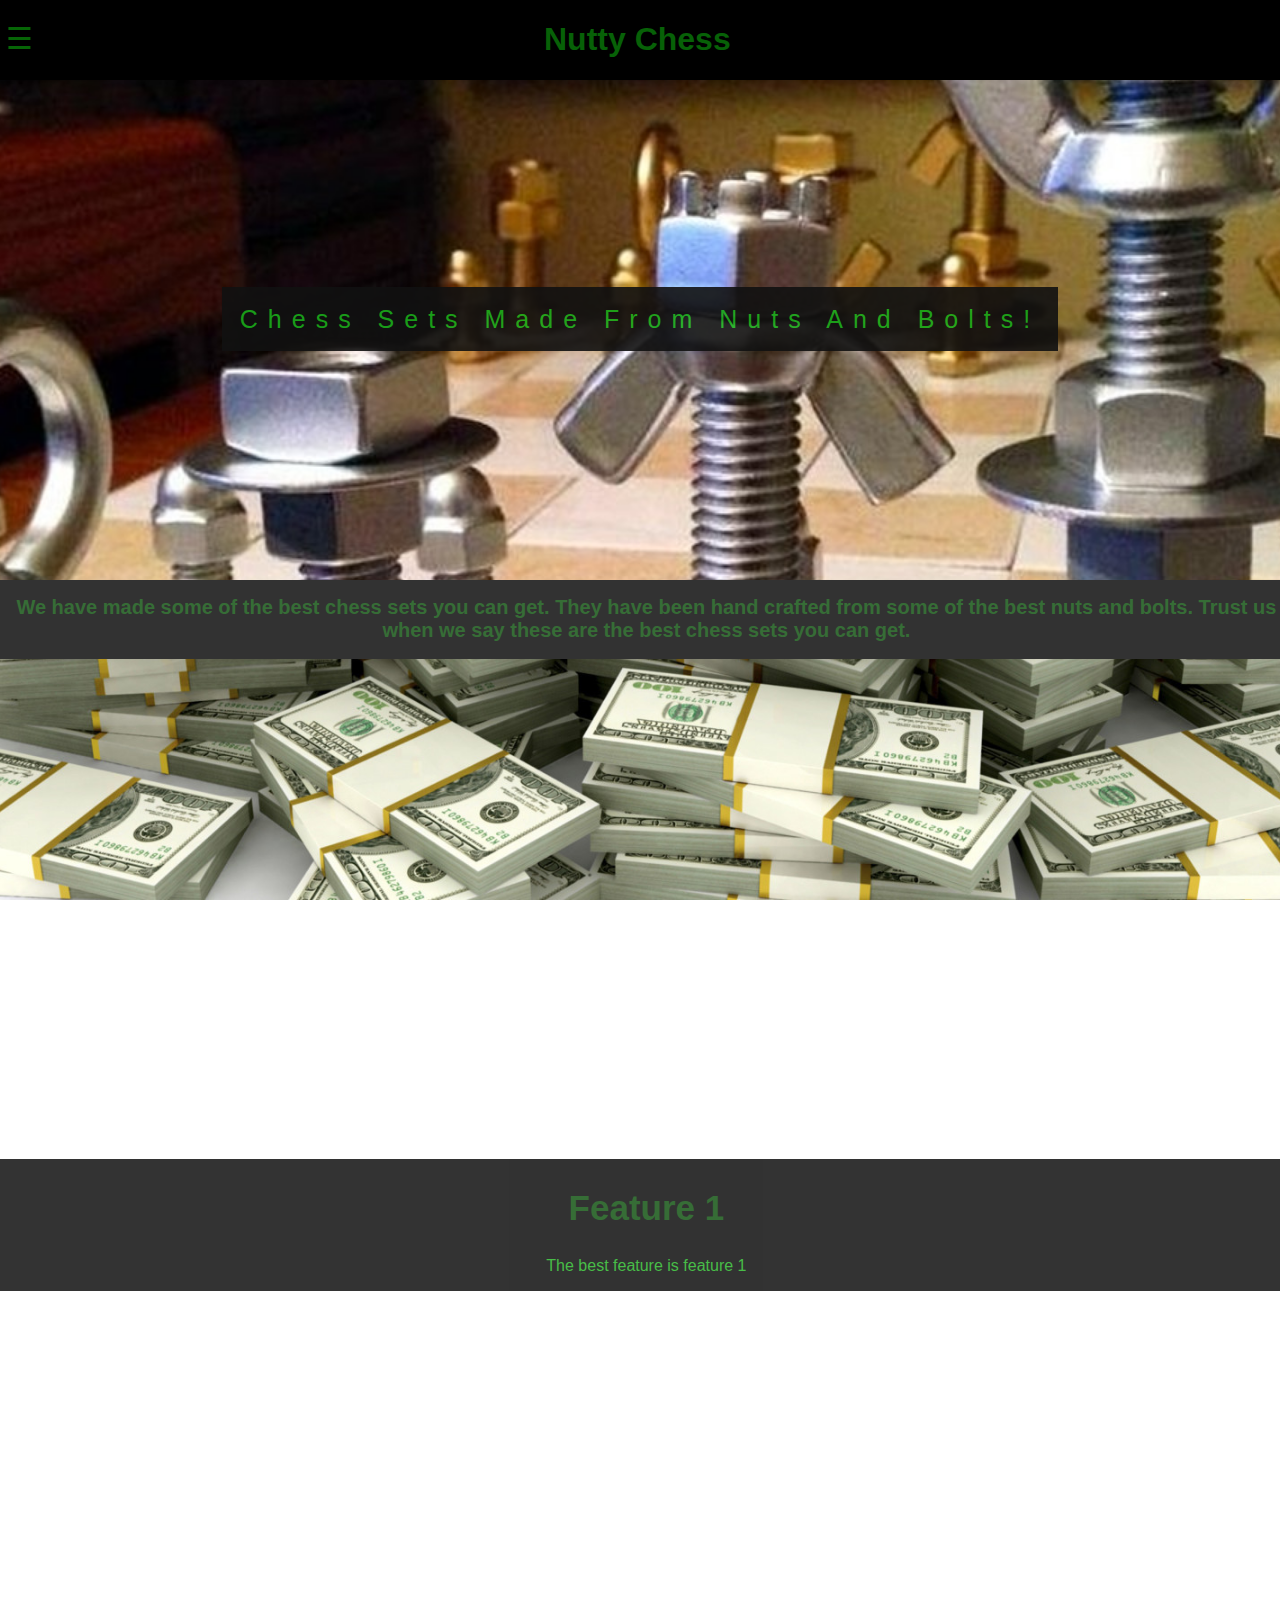
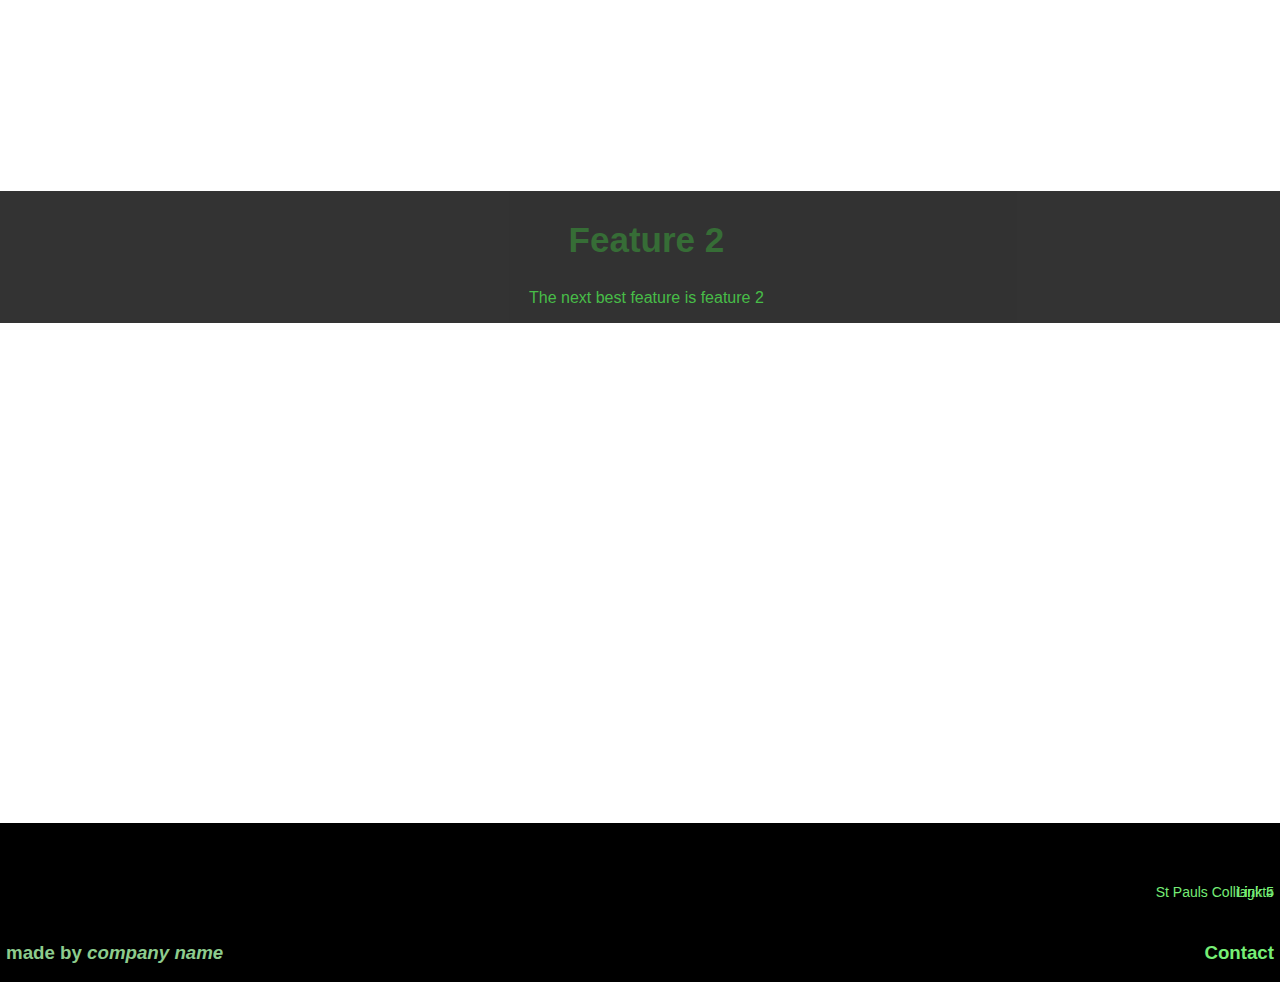
<file: index.html>
<!-- Enterprise Website -->
<!-- Created for the St Pauls enterprise project -->
          <!-- Made by L,F L,L J,L J,H -->

<!DOCTYPE html>
<html>
    <head>
        <link rel="icon" type="image/png" sizes="16x16" href="/favicon-16x16.png">
        <title>Enterprise</title>
        <link rel="stylesheet" href="styles.css" type="text/css">
        <script src="js-1.js"></script>
        <script src="https://ajax.googleapis.com/ajax/libs/jquery/3.2.1/jquery.min.js"></script>
    </head>
    <body style="background-color: white;">
        <div  id="mySidenav" class="sidenav">
            <a href="javascript:void(0)" class="closebtn" onclick="closeNav()">&times;</a>
            <a href="index.html">Home</a>
            <a href="aboutUS.html">About Enterprise</a>
            <a href="process.html">Products</a>
            <a href="contact.html">Contact Us</a>
        </div>

        <div id="main">
            <article class="header">    
                <header>
                    <span style="font-size:30px;cursor:pointer" onclick="openNav()">&#9776;</span>
                    <h1>Nutty Chess</h1>
                </header>    
            </article>
            <!-- Scroll Button -->
            <button onclick="topFunction()" id="topbtn" title="Go to top"><strong>Scroll Up</strong></button>
            <!-- Articles -->
                <div class="parallax">
                    <div id="caption" class="caption">
                        <span class="border">Chess Sets Made From Nuts And Bolts!</span>
                    </div>
                </div>
                <div class="mainpage">
                    <article class="description">
                        <h2>We have made some of the best chess sets you can get. They have been hand crafted from some of the best nuts and bolts. Trust us when we say these are the best chess sets you can get.</h2>
                    </article>
                    <div class="parallax1"></div>
                    <article class="features">
                        <h2>Feature 1</h2>
                        <p>The best feature is feature 1</p>
                    </article>
                    <div class="parallax2"></div>
                    <article class="features">
                        <h2>Feature 2</h2>
                        <p>The next best feature is feature 2</p>
                    </article>
                <div class="parallax3"></div>
            </div>
            <!-- Footers -->
            <footer class="f-1">
                <h4 class="f1-left">Links</h4>
                <div class="f1-leftlist">
                    <ul>
                        <li><a href="stpauls.school.nz">St Pauls Colliagate</a></li>
                        <li><a href="websitelink">Link 2</a></li>
                        <li><a href="websitelink">Link 3</a></li>
                        <li><a href="websitelink">Link 4</a></li>
                        <li><a href="websitelink">Link 5</a></li>
                    </ul>
                </div>
                <h4 class="f1-righth4">Products</h4>
            </footer>
            <footer>
                <h3 class="cname">made by <i>company name</i><h3>
                <a href="contact.html">Contact</a>
            </footer>
        </div>
    </body>
</html>

            <!--  ASCII Edition -->
</file>
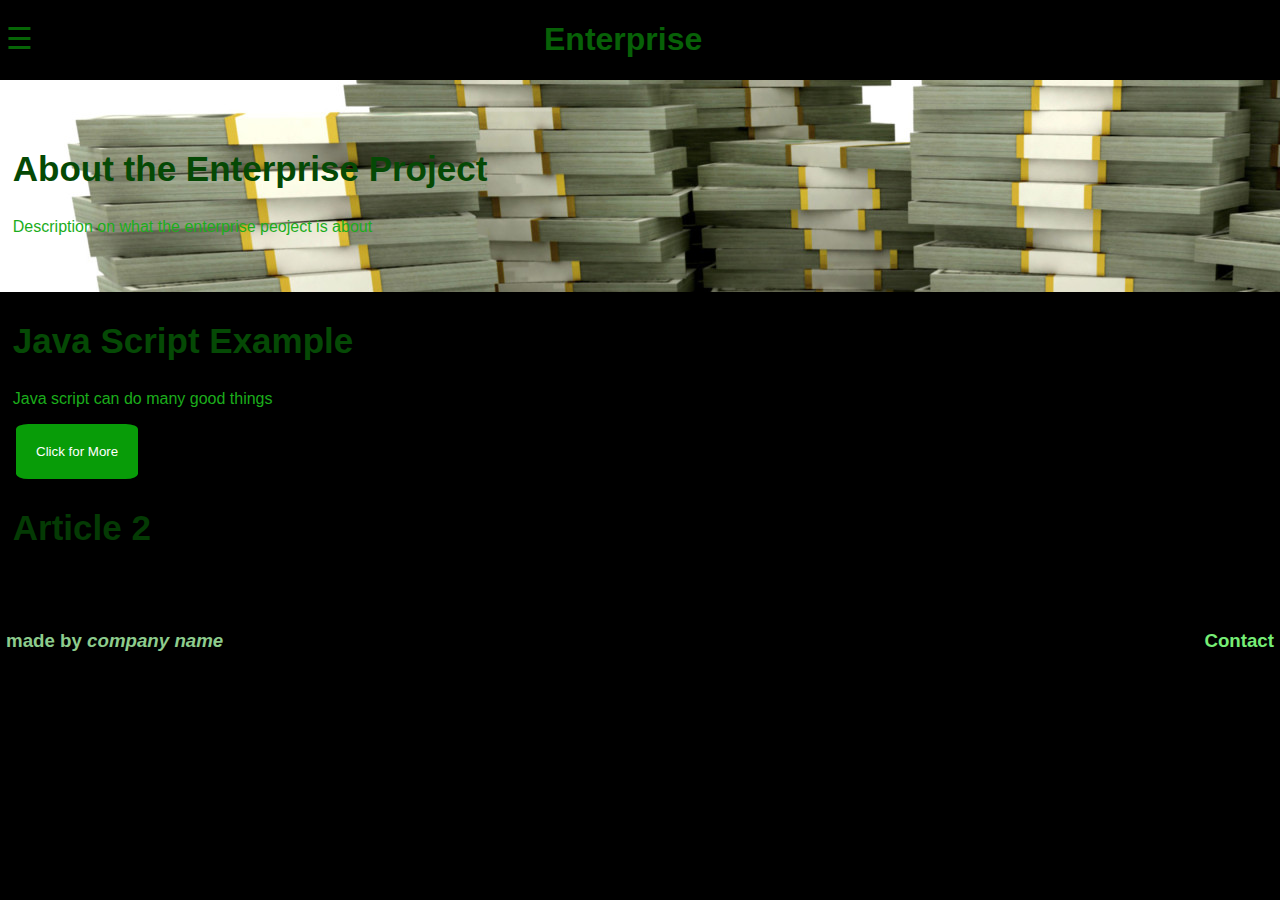
<file: aboutUS.html>
<!DOCTYPE html>
<html>
    <head>
        <link rel="icon" type="image/png" sizes="16x16" href="/favicon-16x16.png">
        <title>Enterprise</title>
        <link rel="stylesheet" href="styles.css" type="text/css">
        <script src="js-1.js"></script>
        <script src="https://ajax.googleapis.com/ajax/libs/jquery/3.2.1/jquery.min.js"></script>
    </head>
    <body>
        <div  id="mySidenav" class="sidenav">
            <a href="javascript:void(0)" class="closebtn" onclick="closeNav()">&times;</a>
            <a href="index.html">Home</a>
            <a href="aboutUS.html">About Enterprise</a>
            <a href="process.html">Products</a>
            <a href="contact.html">Contact Us</a>
        </div>

        <div class="main">
            <article class="header">    
                <header>
                    <span style="font-size:30px;cursor:pointer" onclick="openNav()">&#9776;</span>
                    <h1>Enterprise</h1>
                </header>    
            </article>
            <!-- Articles -->
            <button onclick="topFunction()" id="topbtn" title="Go to top"><strong>Scroll Up</strong></button>
            <article class="about">
                <h2>About the Enterprise Project</h2>
                <p>Description on what the enterprise peoject is about</p>
            </article>
            <article class="js-demo">
                <h2>Java Script Example</h2>
                <p id="demo">Java script can do many good things</p>
                <button type="button" onclick='document.getElementById("demo").innerHTML = "Like changing text!"'>Click for More</button>
            </article>
            <article class="features">
                <h2>Article 2</h2>
                <p>Description on article 2</p>
            </article>
            <!-- Footer -->
            <footer>
                <h3 class="cname">made by <i>company name</i><h3>
                <a href="contact.html">Contact</a>
            </footer>
        </div>
    </body>
</html>

<!-- and now...
           _-_
    /~~   ~~\
 /~~         ~~\
{               }
 \  _-     -_  /
   ~  \\ //  ~
_- -   | | _- _
  _ -  | |   -_
      // \\
    Nature -->
</file>
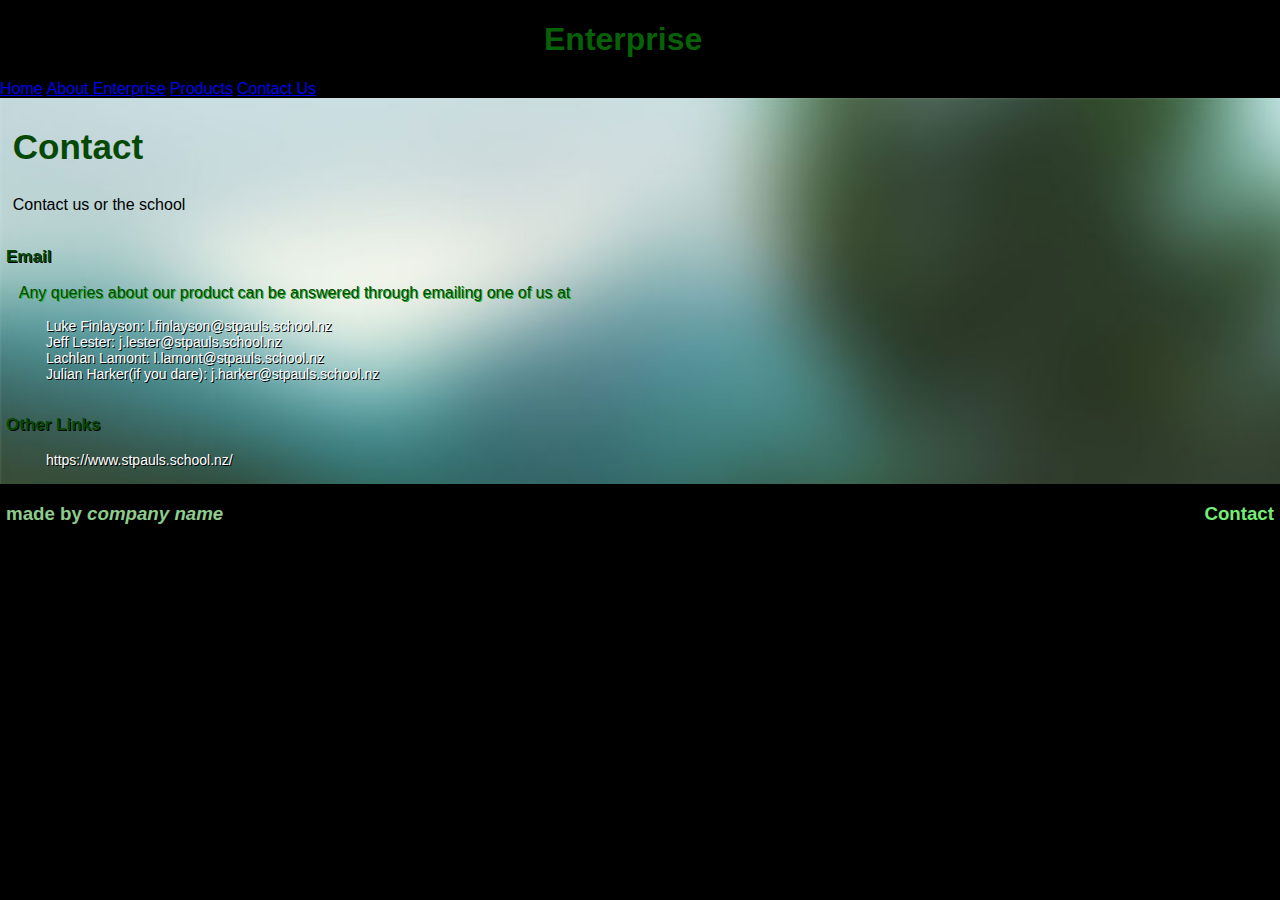
<file: contact.html>
<!DOCTYPE html>
<html>
    <head>
        <link rel="icon" type="image/png" sizes="16x16" href="/favicon-16x16.png">
        <title>Enterprise</title>
        <link rel="stylesheet" href="styles.css" type="text/css">
        <script src="js-1.js"></script>
        <script src="https://ajax.googleapis.com/ajax/libs/jquery/3.2.1/jquery.min.js"></script>
    </head>
    <body>
        <article class="sqs-block">    
            <header>
                <h1>Enterprise</h1>
            </header>    
        </article>
        <!-- Nav Bar -->
            <a href="index.html">Home</a>
            <a href="aboutUS.html">About Enterprise</a>
            <a href="process.html">Products</a>
            <a href="contact.html">Contact Us</a>
        <div class="c-bg">
        <!-- Articles -->
        <button onclick="topFunction()" id="topbtn" title="Go to top"><strong>Scroll Up</strong></button>
        <article class="contactaa">
            <h2>Contact</h2>
            <p>Contact us or the school</p>
        </article>
        <article class="contacta">
            <h3>Email</h3>
            <p>Any queries about our product can be answered through emailing one of us at</p>
            <p><ul>
                    <li>Luke Finlayson: l.finlayson@stpauls.school.nz</li>
                    <li>Jeff Lester: j.lester@stpauls.school.nz</li>
                    <li>Lachlan Lamont: l.lamont@stpauls.school.nz</li>
                    <li>Julian Harker(if you dare): j.harker@stpauls.school.nz</li>
                </ul>
            </p>
        </article>
        <article class="contacta">
            <h3>Other Links</h3>
            <p>
                <ul>
                    <li>https://www.stpauls.school.nz/</li>
                </ul>
            </p>
        </article>
        </div>
        <!-- Footer -->
        <footer>
            <h3 class="cname">made by <i>company name</i><h3>
            <a href="contact.html">Contact</a>
        </footer>
    </body>
</html>
</file>
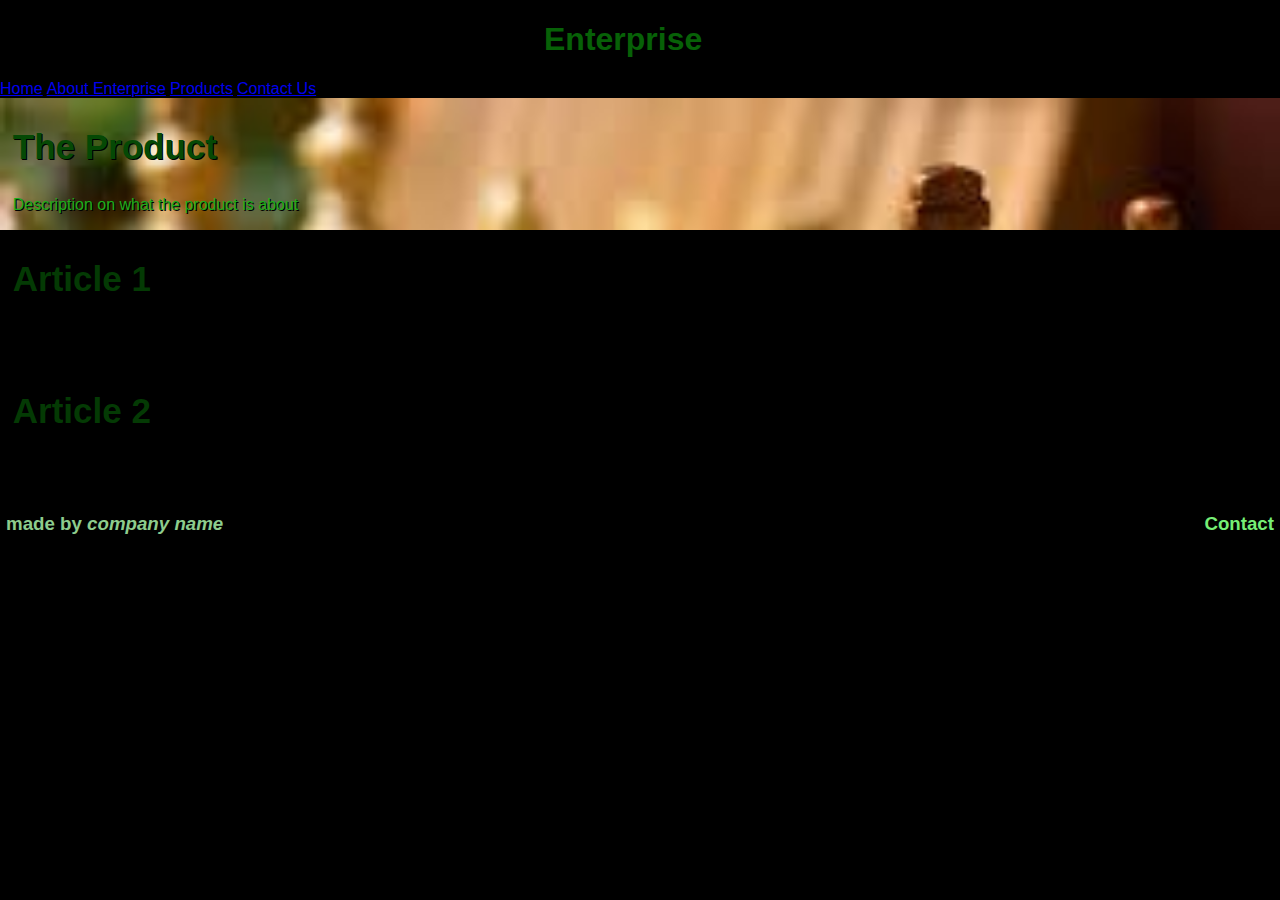
<file: process.html>
<!DOCTYPE html>
<html>
    <head>
        <link rel="icon" type="image/png" sizes="16x16" href="/favicon-16x16.png">
        <title>Enterprise</title>
        <link rel="stylesheet" href="styles.css" type="text/css">
        <script src="js-1.js"></script>
        <script src="https://ajax.googleapis.com/ajax/libs/jquery/3.2.1/jquery.min.js"></script>
    </head>
    <body>
        <article class="sqs-block">    
            <header>
                <h1>Enterprise</h1>
            </header>    
        </article>
        <!-- Nav Bar -->
        <nav class="topnav">
            <a href="index.html">Home</a>
            <a href="aboutUS.html">About Enterprise</a>
            <a href="process.html">Products</a>
            <a href="contact.html">Contact Us</a>
        </nav>
        <!-- Articles -->
        <button onclick="topFunction()" id="topbtn" title="Go to top"><strong>Scroll Up</strong></button>
        <article class="product">
            <h2>The Product</h2>
            <p>Description on what the product is about</p>
        </article>
        <div class="producta">
            <article class="features">
                <h2>Article 1</h2>
                <p>Description on article 1</p>
            </article>
            <article class="features">
                <h2>Article 2</h2>
                <p>Description on article 2</p>
            </article>
        </div>
        <!-- Footer -->
        <footer>
            <h3 class="cname">made by <i>company name</i><h3>
            <a href="contact.html">Contact</a>
        </footer>
    </body>
</html>
</file>
<file: styles.css>
/* DISCLAIMER

    All code below may contain:
    -Bad formating
    -Incorrect code
    -Unnecessary code
    -Repeated Code
    -The occasional slip-up

This is in no way the fault of Luke Finlayson and
can be blamed on late nights, short deadlines and 
exceptionally ditracting distractions.

               _____
       _..--'''@   @'''--.._
     .'   @_/-//-\/>/>'/ @  '.
    (  @  /_<//<'/----------^-)  - Like this cake
    |'._  @     //|###########|
    |~  ''--..@|',|}}}}}}}}}}}|
    |  ~   ~   |/ |###########|
    | ~~  ~   ~|./|{{{{{{{{{{{|
     '._ ~ ~ ~ |,/`````````````
  jrei  ''--.~.|/

/* Overall Styling */
html {
    display: inline-block;
    background-color: black;
}
body {
    margin-top: 0px;
    margin-right: 0px;
    margin-bottom: 0px;
    margin-left: 0px
}

/* Header */
.header {
    background-color: black;
}
h1 {
    font-family:Verdana, Geneva, Tahoma, sans-serif;
    color: #076107;
    padding-left: 42.5%;
}
.header span {
    color: #066606;
    display: inline-block;
    float: left;
    text-align: center;
    font-family: Arial, Helvetica, sans-serif;
    padding-left: 6px;
}
.header span:hover {
    color: #1BAD1B;
}


/* Fonts and Padding */
a {
    font-family:Arial, Helvetica, sans-serif;
}
h2 {
    font-family: Arial, Helvetica, sans-serif;
    font-size: 35px;
    padding-left: 1%;
}
p {
    font-family: Arial, Helvetica, sans-serif;
    font-size: 16px;
    padding-left: 1%;
}


/* Nav Bar and Hamburger Styling */
.sidenav {
    height: 100%;
    width: 0;
    position: fixed;
    z-index: 1;
    top: 0;
    left: 0;
    background-color: #111;
    overflow-x: hidden;
    transition: 0.5s;
    padding-top: 60px;
}

.sidenav a {
    padding: 8px 8px 8px 32px;
    text-decoration: none;
    font-size: 25px;
    color: #066606;
    display: block;
    transition: 0.3s;
}

.sidenav a:hover {
    color: #1BAD1B;
}

.sidenav .closebtn {
    position: absolute;
    top: 0;
    right: 25px;
    font-size: 36px;
    margin-left: 50px;
}

#main {
    transition: margin-left .5s;
}

@media screen and (max-height: 450px) {
  .sidenav {padding-top: 15px;}
  .sidenav a {font-size: 18px;}
}
/* Main Page */
.mainpage h2 {
    color: #054905;
    text-align: center;
}
.mainpage p {
    color: #1BAD1B;
    text-align: center;
}

/* Parallax */
.parallax {
    background-image: url("chess2.jpg");
    height: 500px;
    background-attachment: fixed;
    background-position: center;
    background-repeat: no-repeat;
    background-size: cover;
}
.parallax1 {
    background-image: url("money.jpg");
    height: 500px;
    background-attachment: fixed;
    background-position: center;
    background-repeat: no-repeat;
    background-size: cover;
}
.parallax2 {
    background-image: url("money.jpg");
    height: 500px;
    background-attachment: fixed;
    background-position: center;
    background-repeat: no-repeat;
    background-size: cover;
}
.parallax3 {
    background-image: url("chess.jpeg");
    height: 500px;
    background-attachment: fixed;
    background-position: center;
    background-repeat: no-repeat;
    background-size: cover;
}
.caption {
    position: relative;
    left: 0;
    top: 45%;
    width: 100%;
    text-align: center;
    color: #000;
}
.caption span.border {
    background-color: #111;
    color: #1BAD1B;
    padding: 18px;
    font-size: 25px;
    letter-spacing: 10px;
    font-family: Arial, Helvetica, sans-serif;
    opacity: 0.9;
}


/* About Page */
.about {
    background-image: url("money.jpg");
    padding-top: 40px;
    padding-bottom: 40px
}
.about h2 {
    color: #054905;
}
.about p {
    color: #1BAD1B;
}


/*Java Script about page*/
.js-demo h2 {
    font-family: -apple-system, BlinkMacSystemFont, 'Segoe UI', Roboto, Oxygen, Ubuntu, Cantarell, 'Open Sans', 'Helvetica Neue', sans-serif;
    color: #054905;
}
.js-demo p {
    font-family: -apple-system, BlinkMacSystemFont, 'Segoe UI', Roboto, Oxygen, Ubuntu, Cantarell, 'Open Sans', 'Helvetica Neue', sans-serif;
    color: #1BAD1B;
}
.js-demo button {
    background-color: #089C08;
    border: none;
    color: white;
    padding: 20px;
    text-align: center;
    text-decoration: none;
    display: inline-block;
    margin-left: 16px;
    border-radius: 10%;
}
#topbtn {
    display: none;
    position: fixed;
    bottom: 20px;
    right: 45%;
    z-index: 99;
    border: none;
    outline: none;
    background-color: #089C08;
    color: black;
    cursor: pointer;
    padding: 15px;
    border-radius: 10px;
    opacity: 0.8;
}

#topbtn:hover {
    background-color: #555;
}

/* Product Page */
.product {
    background-image: url("chess.jpeg");
    background-repeat: no-repeat;
    background-size: 100%;
    width: 100%;
    text-shadow: 1px 1px black;
}
.product h2 {
    color: #054905;
}
.product p {
    color: #1BAD1B;
}


/* Contact Styling */
.contacta h3 {
    font-size: 17px;
    font-family: Arial, Helvetica, sans-serif;
    color: #054905;
    text-shadow: 1px 1px black;
}
.contactaa {
    float: left;
}
.contacta p {
    font-family: Arial, Helvetica, sans-serif;
    color: #054905;
    text-shadow: 1px 1px #1BAD1B;
}
li {
    font-family: Arial, Helvetica, sans-serif;
    font-size: 14px;
    list-style-type: none;
    color: white;
    text-shadow: 1px 1px black;
}
.contacta {
    padding-left: 6px;
}
.c-bg {
    background-image: url("blur.jpg");
    background-repeat: no-repeat;
    background-size: 100%;
}


/* Articles and Features */
article {
    width: 100%;
    display: inline-block;
}
.features {
    background-color: black;
    opacity: 0.8;
}
article h2 {
    color: #054905;
}
.producta article h2 {
    color: #054905;
}
.product article p {
    color: #1BAD1B;
}
.description h2 {
    font-size: 20px;
}
.description {
    background-color: black;
    opacity: 0.8;
}
.mainpage .features {
    background-color: black;
    opacity: 0.8;
}

/* Footer */
footer a {
    text-decoration: none;
    color: #76EE76;
    position: absolute;
    right: 0;
    padding-right: 6px;
}
footer h3 {
    color: #8DCC8D;
    font-family: Arial, Helvetica, sans-serif;
    float: left;
    padding-left: 6px;
}
footer {
    width: 100%;
    display: inline-block;
    background-color: black;
    margin: 0;
}
</file>
